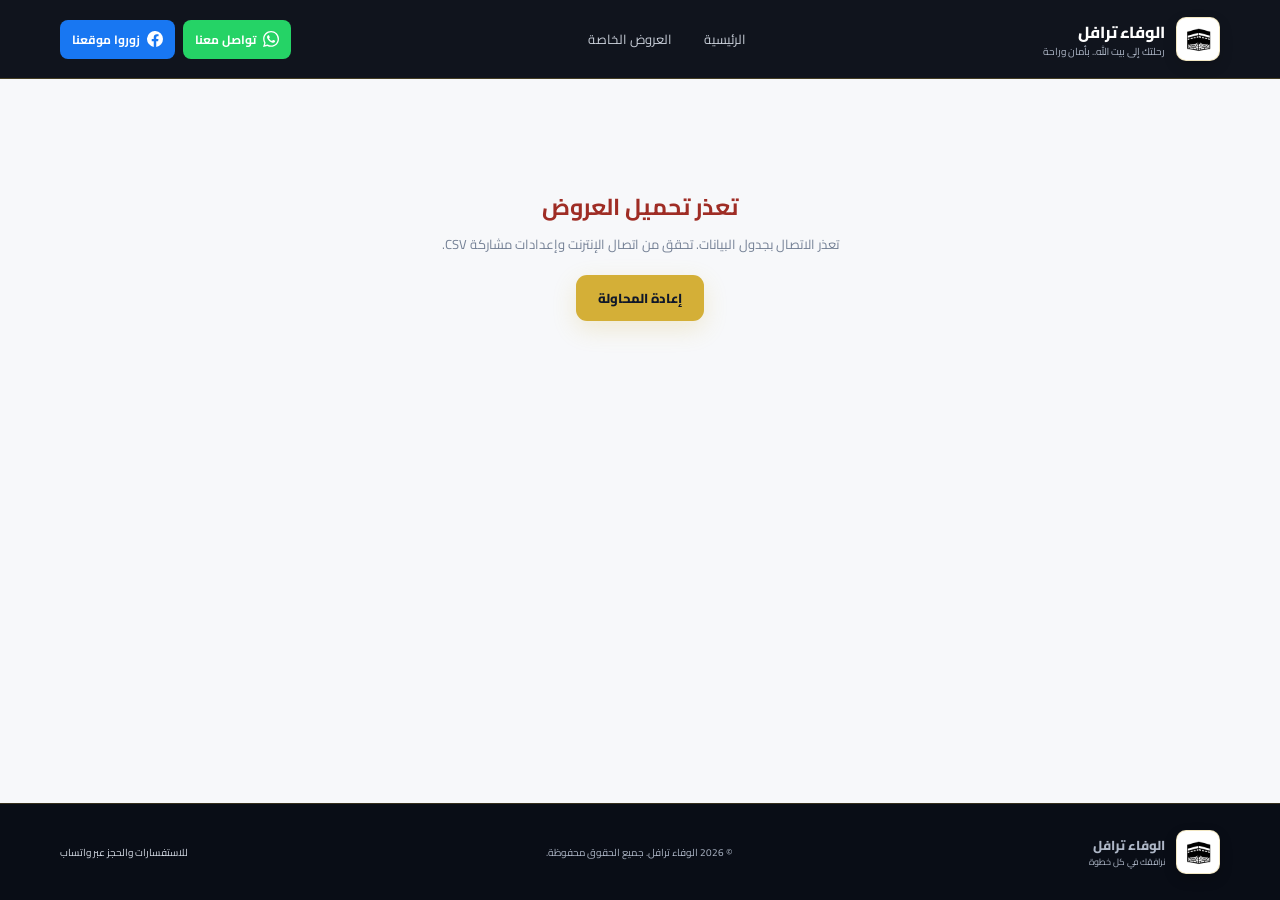
<file: index.html>
<!doctype html>
<html lang="ar" dir="rtl">
<head>
  <meta charset="utf-8">
  <meta name="viewport" content="width=device-width, initial-scale=1">
  <meta name="theme-color" content="#090d16">
  <meta name="description" content="اكتشف عروض الطيران وبرامج الحج والعمرة من الوفاء ترافل، واحجز رحلتك بسهولة عبر واتساب.">
  <meta name="robots" content="index, follow">
  <link rel="canonical" href="https://prof-hossam.github.io/alwafaa-travel/">
  <meta property="og:type" content="website">
  <meta property="og:locale" content="ar_EG">
  <meta property="og:site_name" content="الوفاء ترافل">
  <meta property="og:title" content="الوفاء ترافل | عروض الطيران والحج والعمرة">
  <meta property="og:description" content="اكتشف عروض الطيران وبرامج الحج والعمرة من الوفاء ترافل، واحجز رحلتك بسهولة عبر واتساب.">
  <meta property="og:url" content="https://prof-hossam.github.io/alwafaa-travel/">
  <meta property="og:image" content="https://prof-hossam.github.io/alwafaa-travel/photos/kabaa-logo-1.png">
  <meta name="twitter:card" content="summary">
  <meta name="twitter:title" content="الوفاء ترافل | عروض الطيران والحج والعمرة">
  <meta name="twitter:description" content="اكتشف عروض الطيران وبرامج الحج والعمرة من الوفاء ترافل، واحجز رحلتك بسهولة عبر واتساب.">
  <meta name="twitter:image" content="https://prof-hossam.github.io/alwafaa-travel/photos/kabaa-logo-1.png">
  <title>الوفاء ترافل | عروض الطيران والحج والعمرة</title>
  <script type="application/ld+json">
    {
      "@context": "https://schema.org",
      "@type": "WebSite",
      "name": "الوفاء ترافل",
      "url": "https://prof-hossam.github.io/alwafaa-travel/",
      "description": "عروض الطيران وبرامج الحج والعمرة من الوفاء ترافل.",
      "inLanguage": "ar-EG"
    }
  </script>
  <link rel="preconnect" href="https://fonts.googleapis.com">
  <link rel="preconnect" href="https://fonts.gstatic.com" crossorigin>
  <link href="https://fonts.googleapis.com/css2?family=Cairo:wght@400;500;600;700;800;900&display=swap" rel="stylesheet">
  <link rel="stylesheet" href="style.css?v=20261021-0001">
  <script defer src="app.js?v=20261021-0023"></script>
</head>
<body>
  <header class="site-header">
    <div class="header-inner">
      <a class="brand" href="#home" aria-label="الوفاء ترافل - الرئيسية">
        <img class="brand-logo-img" src="photos/kabaa logo.png" alt="الوفاء ترافل" width="44" height="44">
        <span class="brand-copy">
          <strong>الوفاء ترافل</strong>
          <small>رحلتك إلى بيت الله.. بأمان وراحة</small>
        </span>
      </a>
      <nav class="main-nav" aria-label="التنقل الرئيسي">
        <a href="#home">الرئيسية</a>
        <a href="#offers">العروض الخاصة</a>
      </nav>
      <div class="header-actions" aria-label="روابط التواصل">
        <a class="header-action header-action-whatsapp" href="https://wa.me/201140078016" aria-label="تواصل معنا عبر واتساب" data-business-contact target="_blank" rel="noopener noreferrer">
          <svg aria-hidden="true" viewBox="0 0 24 24" focusable="false"><path d="M20.52 3.48A11.82 11.82 0 0 0 12.1 0C5.55 0 .21 5.34.21 11.9c0 2.1.55 4.15 1.6 5.96L.1 24l6.3-1.65a11.9 11.9 0 0 0 5.7 1.45h.01c6.56 0 11.9-5.34 11.9-11.9 0-3.18-1.24-6.17-3.49-8.42ZM12.1 21.78a9.9 9.9 0 0 1-5.04-1.38l-.36-.21-3.74.98 1-3.65-.24-.38a9.86 9.86 0 0 1-1.52-5.24c0-5.46 4.44-9.9 9.9-9.9 2.65 0 5.13 1.03 7 2.9a9.84 9.84 0 0 1 2.9 7c0 5.45-4.44 9.88-9.9 9.88Zm5.43-7.4c-.3-.15-1.76-.87-2.04-.97-.27-.1-.47-.15-.67.15-.2.3-.77.97-.94 1.17-.18.2-.35.23-.65.08-.3-.15-1.25-.46-2.38-1.47-.88-.78-1.47-1.75-1.64-2.05-.17-.3-.02-.46.13-.61.14-.13.3-.35.45-.52.15-.18.2-.3.3-.5.1-.2.05-.37-.03-.52-.07-.15-.67-1.62-.92-2.22-.24-.58-.49-.5-.67-.51h-.57c-.2 0-.52.08-.8.37-.27.3-1.04 1.02-1.04 2.49s1.07 2.89 1.22 3.09c.15.2 2.1 3.2 5.09 4.49.71.3 1.27.49 1.7.63.71.22 1.36.19 1.87.12.57-.09 1.76-.72 2.01-1.42.25-.69.25-1.29.18-1.41-.08-.13-.28-.2-.58-.35Z"/></svg>
          <span>تواصل معنا</span>
        </a>
        <a class="header-action header-action-facebook" href="https://www.facebook.com/profile.php?id=61568818561621" aria-label="زوروا موقعنا على فيسبوك" target="_blank" rel="noopener noreferrer">
          <svg aria-hidden="true" viewBox="0 0 24 24" focusable="false"><path d="M24 12a12 12 0 1 0-13.88 11.85v-8.39H7.08V12h3.04V9.36c0-3 1.79-4.66 4.52-4.66 1.31 0 2.68.24 2.68.24v2.95h-1.51c-1.49 0-1.95.92-1.95 1.87V12h3.32l-.53 3.46h-2.79v8.39A12 12 0 0 0 24 12Z"/></svg>
          <span>زوروا موقعنا</span>
        </a>
      </div>
    </div>
  </header>

  <main id="app" tabindex="-1" aria-live="polite"></main>

  <footer class="site-footer">
    <div class="footer-inner">
      <a class="brand brand-footer" href="#home">
        <img class="brand-logo-img" src="photos/kabaa logo.png" alt="الوفاء ترافل" width="44" height="44">
        <span class="brand-copy"><strong>الوفاء ترافل</strong><small>نرافقك في كل خطوة</small></span>
      </a>
      <p>© <span id="current-year"></span> الوفاء ترافل. جميع الحقوق محفوظة.</p>
      <a href="https://wa.me/201140078016" data-business-contact target="_blank" rel="noopener noreferrer">للاستفسارات والحجز عبر واتساب</a>
    </div>
  </footer>
</body>
</html>
</file>
<file: style.css>
:root {
  color-scheme: light;
  --navy: #0f172a;
  --navy-deep: #090d16;
  --gold: #d4af37;
  --gold-dark: #aa8c2c;
  --ink: #172033;
  --muted: #748095;
  --line: #e9edf2;
  --paper: #fff;
  --canvas: #f7f8fa;
  font-family: "Cairo", sans-serif;
}

* { box-sizing: border-box; }
html { scroll-behavior: smooth; }
body {
  display: flex;
  flex-direction: column;
  min-height: 100vh;
  margin: 0;
  color: var(--ink);
  background: var(--canvas);
  font-family: "Cairo", sans-serif;
  text-align: right;
  -webkit-font-smoothing: antialiased;
}
#app { flex: 1; }
button, input, select { font: inherit; }
button, a, select { -webkit-tap-highlight-color: transparent; }
a { color: inherit; text-decoration: none; }
button { cursor: pointer; }

.site-header {
  position: sticky;
  top: 0;
  z-index: 20;
  color: white;
  background: rgba(9, 13, 22, .97);
  border-bottom: 1px solid rgba(212, 175, 55, .27);
  backdrop-filter: blur(14px);
}
.header-inner, .footer-inner {
  width: min(1160px, calc(100% - 48px));
  min-height: 78px;
  margin: 0 auto;
  display: flex;
  align-items: center;
  justify-content: space-between;
  gap: 28px;
}
.brand { display: inline-flex; align-items: center; gap: 11px; flex-shrink: 0; }
.brand-logo-img {
  display: block;
  flex: 0 0 44px;
  width: 44px;
  height: 44px;
  padding: 4px;
  object-fit: contain;
  background-color: #ffffff;
  border: 1px solid rgba(212,175,55,.3);
  border-radius: 10px;
  box-shadow: 0 5px 13px rgba(0,0,0,.2);
}
.brand-copy { display: flex; flex-direction: column; line-height: 1.5; }
.brand-copy strong { font-size: 16px; font-weight: 800; }
.brand-copy small { color: #aeb7c7; font-size: 10px; }
.main-nav { display: flex; align-items: center; gap: 32px; color: #c8ced8; font-size: 13px; }
.main-nav a { transition: color .2s ease; }
.main-nav a:hover, .main-nav a[aria-current="page"] { color: var(--gold); }
.header-actions { display: flex; align-items: center; gap: 8px; flex-shrink: 0; }
.header-action {
  display: inline-flex;
  align-items: center;
  justify-content: center;
  gap: 7px;
  min-height: 38px;
  padding: 7px 11px;
  color: white;
  border: 1px solid transparent;
  border-radius: 8px;
  font-size: 12px;
  font-weight: 700;
  white-space: nowrap;
  transition: filter .2s, transform .2s;
}
.header-action:hover { filter: brightness(.92); transform: translateY(-1px); }
.header-action svg { width: 16px; height: 16px; fill: currentColor; }
.header-action-whatsapp { background: #25d366; }
.header-action-facebook { background: #1877f2; }

.hero {
  position: relative;
  overflow: hidden;
  color: white;
  background:
    radial-gradient(ellipse at 15% 15%, rgba(212,175,55,.16), transparent 28%),
    radial-gradient(ellipse at 90% 80%, rgba(51,79,121,.4), transparent 38%),
    linear-gradient(125deg, #090d16 0%, #101c32 56%, #14213a 100%);
}
.hero::after {
  position: absolute;
  inset: 0;
  pointer-events: none;
  content: "";
  opacity: .17;
  background-image: radial-gradient(rgba(255,255,255,.3) .7px, transparent .7px);
  background-size: 24px 24px;
  mask-image: linear-gradient(90deg, #000, transparent 80%);
}
.hero-inner {
  position: relative;
  z-index: 1;
  width: min(1160px, calc(100% - 48px));
  min-height: 420px;
  margin: 0 auto;
  display: grid;
  grid-template-columns: 1.15fr .85fr;
  align-items: center;
  gap: 60px;
  padding: 64px 0 72px;
}
.hero-copy { max-width: 620px; }
.eyebrow {
  display: inline-flex;
  align-items: center;
  gap: 9px;
  color: #f0d987;
  font-size: 12px;
  font-weight: 700;
}
.eyebrow::before { width: 25px; height: 1px; content: ""; background: var(--gold); }
.hero h1 { margin: 18px 0 12px; font-size: clamp(34px, 4.7vw, 58px); line-height: 1.35; font-weight: 900; }
.hero h1 em { color: var(--gold); font-style: normal; }
.hero-copy > p { max-width: 540px; margin: 0; color: #c1cada; font-size: 15px; line-height: 2; }
.hero-actions { display: flex; flex-wrap: wrap; gap: 12px; margin-top: 27px; }
.button {
  min-height: 46px;
  padding: 10px 21px;
  display: inline-flex;
  align-items: center;
  justify-content: center;
  gap: 8px;
  border: 1px solid transparent;
  border-radius: 11px;
  font-size: 13px;
  font-weight: 800;
  transition: transform .2s, background .2s, border-color .2s, box-shadow .2s;
}
.button:hover { transform: translateY(-2px); }
.button-primary { color: var(--navy); background: var(--gold); box-shadow: 0 8px 25px rgba(212,175,55,.2); }
.button-primary:hover { background: #e5c658; }
.button-ghost { color: white; border-color: rgba(255,255,255,.3); background: transparent; }
.button-ghost:hover { border-color: var(--gold); }
.hero-art {
  position: relative;
  min-height: 260px;
  display: grid;
  place-items: center;
}
.hero-orbit { position: absolute; width: 270px; height: 270px; border: 1px solid rgba(212,175,55,.24); border-radius: 50%; }
.hero-orbit::before, .hero-orbit::after { position: absolute; inset: 22px; content: ""; border: 1px solid rgba(255,255,255,.1); border-radius: 50%; }
.hero-orbit::after { inset: 48px; }
.hero-logo-img {
  position: relative;
  z-index: 1;
  display: block;
  width: min(220px, 72%);
  height: 220px;
  object-fit: contain;
  border-radius: 14px;
  filter: drop-shadow(0 24px 34px rgba(0,0,0,.38)) drop-shadow(0 0 16px rgba(212,175,55,.18));
}
.floating-note {
  position: absolute;
  z-index: 2;
  right: 3%;
  bottom: 24px;
  padding: 10px 15px;
  color: var(--ink);
  background: white;
  border: 1px solid rgba(255,255,255,.65);
  border-radius: 12px;
  box-shadow: 0 12px 36px rgba(0,0,0,.2);
  font-size: 11px;
  font-weight: 700;
}
.floating-note span { display: block; color: var(--muted); font-size: 10px; font-weight: 500; }

.trust-strip { border-bottom: 1px solid var(--line); background: white; }
.trust-inner {
  width: min(1160px, calc(100% - 48px));
  min-height: 82px;
  margin: 0 auto;
  display: grid;
  grid-template-columns: repeat(3, 1fr);
  align-items: center;
}
.trust-item { display: flex; align-items: center; justify-content: center; gap: 12px; color: var(--ink); }
.trust-icon { color: var(--gold-dark); font-size: 20px; }
.trust-item strong { display: block; font-size: 12px; }
.trust-item small { display: block; margin-top: 1px; color: var(--muted); font-size: 10px; }

.content-section { width: min(1160px, calc(100% - 48px)); margin: 0 auto; padding: 66px 0 74px; }
.section-heading { display: flex; align-items: end; justify-content: space-between; gap: 18px; margin-bottom: 26px; }
.section-heading h2 { margin: 4px 0 0; color: var(--navy); font-size: clamp(22px, 3vw, 30px); font-weight: 900; }
.section-heading p { margin: 5px 0 0; color: var(--muted); font-size: 12px; }
.section-kicker { color: var(--gold-dark); font-size: 10px; font-weight: 800; letter-spacing: .07em; }
.text-link { color: var(--navy); font-size: 12px; font-weight: 800; }
.text-link:hover { color: var(--gold-dark); }
.department-grid { display: grid; grid-template-columns: repeat(5, minmax(0, 1fr)); gap: 15px; }
.department-card {
  position: relative;
  min-height: 200px;
  overflow: hidden;
  padding: 22px 18px;
  display: flex;
  flex-direction: column;
  justify-content: space-between;
  color: white;
  background: linear-gradient(145deg, #17243b, #0f172a);
  border: 1px solid rgba(15,23,42,.08);
  border-radius: 16px;
  box-shadow: 0 5px 20px rgba(15,23,42,.04);
  transition: transform .25s, box-shadow .25s;
}
.department-card-image, .department-card-placeholder { position: absolute; inset: 0; width: 100%; height: 100%; }
.department-card-image { z-index: 0; object-fit: cover; }
.department-card-placeholder { display: grid; place-items: center; color: var(--gold); background: radial-gradient(circle at 80% 15%, rgba(212,175,55,.2), transparent 40%), linear-gradient(145deg, #17243b, #0f172a); font-size: 44px; }
.department-card-overlay { position: absolute; z-index: 1; inset: 0; background: linear-gradient(0deg, rgba(9,13,22,.88), rgba(9,13,22,.05) 78%); }
.department-card::after {
  position: absolute;
  width: 145px;
  height: 145px;
  left: -48px;
  top: -55px;
  content: "";
  border: 1px solid rgba(212,175,55,.24);
  border-radius: 50%;
  box-shadow: 0 0 0 18px rgba(212,175,55,.035), 0 0 0 38px rgba(212,175,55,.025);
  transition: transform .3s;
}
.department-card:hover { transform: translateY(-5px); box-shadow: 0 16px 34px rgba(15,23,42,.16), 0 0 0 1px rgba(212,175,55,.22), 0 8px 28px rgba(212,175,55,.1); }
.department-card:hover::after { transform: scale(1.12); }
.department-card.light-card { color: var(--navy); background: linear-gradient(145deg, #fff, #f2eee0); }
.department-icon { position: relative; z-index: 1; width: 48px; height: 48px; display: grid; place-items: center; color: var(--gold); background: rgba(212,175,55,.12); border: 1px solid rgba(212,175,55,.22); border-radius: 14px; font-size: 22px; }
.light-card .department-icon { color: var(--gold-dark); }
.department-info { position: relative; z-index: 1; }
.department-info h3 { margin: 0 0 4px; font-size: 16px; font-weight: 800; }
.department-info p { margin: 0; color: #aeb9cb; font-size: 10px; }
.light-card .department-info p { color: var(--muted); }
.department-arrow { position: absolute; z-index: 1; bottom: 18px; left: 18px; color: var(--gold); font-size: 18px; }
.light-card .department-arrow { color: var(--gold-dark); }

.featured-section { background: #f0f2f5; }
.featured-section .content-section { padding-top: 62px; }
.trip-grid { display: grid; grid-template-columns: repeat(3, minmax(0, 1fr)); gap: 20px; }
.trip-card {
  overflow: hidden;
  display: flex;
  flex-direction: column;
  background: white;
  border: 1px solid var(--line);
  border-radius: 15px;
  transition: transform .22s, box-shadow .22s;
}
.trip-card:hover { transform: translateY(-4px); box-shadow: 0 16px 35px rgba(15,23,42,.09); }
.trip-card-top { position: relative; min-height: 136px; padding: 22px; display: flex; flex-direction: column; justify-content: end; color: white; background: radial-gradient(circle at 84% 15%, rgba(212,175,55,.23), transparent 35%), linear-gradient(125deg, #17243b, #0c1423); }
.trip-card-top::before { position: absolute; top: 19px; left: 20px; content: "✧"; color: var(--gold); font-size: 28px; }
.trip-category { color: var(--gold); font-size: 10px; font-weight: 800; }
.trip-card-top h3 { margin: 4px 0 0; font-size: 17px; line-height: 1.6; }
.trip-badge { position: absolute; top: 17px; right: 18px; padding: 4px 9px; color: var(--navy); background: var(--gold); border-radius: 6px; font-size: 9px; font-weight: 800; }
.trip-card-body { flex: 1; padding: 18px 20px 12px; }
.trip-meta { display: flex; flex-wrap: wrap; gap: 8px 16px; color: var(--muted); font-size: 11px; }
.trip-meta strong { color: var(--ink); }
.trip-summary { min-height: 42px; margin: 12px 0; color: #697589; font-size: 11px; line-height: 1.9; }
.date-count { display: inline-flex; align-items: center; gap: 5px; color: var(--gold-dark); font-weight: 800; }
.trip-card-footer { padding: 13px 20px 18px; display: flex; align-items: center; justify-content: space-between; gap: 10px; border-top: 1px solid #f0f2f5; }
.price-caption { display: block; color: var(--muted); font-size: 9px; }
.price-number { color: var(--navy); font-size: 19px; font-weight: 900; white-space: nowrap; }
.price-number small { font-size: 10px; font-weight: 600; }
.button-dark { min-height: 40px; padding: 8px 14px; color: white; background: var(--navy); border-radius: 9px; font-size: 11px; }
.button-dark:hover { background: #253552; }

.breadcrumb { display: flex; flex-wrap: wrap; align-items: center; gap: 8px; margin-bottom: 23px; color: var(--muted); font-size: 11px; }
.breadcrumb a:hover { color: var(--gold-dark); }
.breadcrumb span:last-child { color: var(--ink); font-weight: 700; }
.page-banner { padding: 45px 0; color: white; background: radial-gradient(ellipse at 88% 20%, rgba(212,175,55,.17), transparent 35%), linear-gradient(125deg, #090d16, #17243b); }
.page-banner-inner { width: min(1160px, calc(100% - 48px)); margin: 0 auto; }
.page-banner h1 { margin: 5px 0; font-size: clamp(26px, 4vw, 38px); font-weight: 900; }
.page-banner p { max-width: 620px; margin: 6px 0 0; color: #c1cada; font-size: 12px; line-height: 1.9; }
.listing-toolbar { display: flex; justify-content: space-between; align-items: center; gap: 16px; margin: 0 0 20px; }
.listing-count { color: var(--muted); font-size: 11px; }
.search-wrap { width: min(360px, 100%); min-height: 46px; padding: 0 13px; display: flex; align-items: center; gap: 9px; color: var(--gold-dark); background: white; border: 1px solid var(--line); border-radius: 10px; }
.search-field { width: 100%; min-height: 42px; padding: 8px 0; color: var(--ink); background: transparent; border: 0; outline: none; font-size: 11px; }
.search-field:focus, .form-control:focus { border-color: var(--gold); box-shadow: 0 0 0 3px rgba(212,175,55,.14); }
.search-wrap:focus-within { border-color: var(--gold); box-shadow: 0 0 0 3px rgba(212,175,55,.12); }
.search-wrap .search-field:focus { box-shadow: none; }
.category-content { min-height: 330px; }
.empty-state { padding: 36px; text-align: center; background: white; border: 1px solid var(--line); border-radius: 15px; }
.empty-state h2 { margin: 0 0 7px; font-size: 18px; }
.empty-state p { margin: 0 auto 16px; color: var(--muted); font-size: 12px; }

.detail-page { padding-top: 38px; }
.detail-layout { display: grid; grid-template-columns: minmax(310px, .8fr) minmax(0, 1.2fr); align-items: start; gap: 24px; }
.detail-main, .booking-card { min-width: 0; background: white; border: 1px solid var(--line); border-radius: 16px; }
.detail-main { grid-column: 1; grid-row: 1; overflow: hidden; }
.booking-card { grid-column: 2; grid-row: 1; position: sticky; top: 100px; padding: 22px; box-shadow: 0 12px 34px rgba(15,23,42,.055); }
.detail-cover { position: relative; min-height: 215px; padding: 28px; display: flex; flex-direction: column; justify-content: end; overflow: hidden; color: white; background: radial-gradient(circle at 80% 20%, rgba(212,175,55,.24), transparent 30%), linear-gradient(125deg, #17243b, #0b1220); border-radius: 16px 16px 0 0; }
.detail-cover::after { position: absolute; top: -65px; left: -30px; width: 240px; height: 240px; content: ""; border: 1px solid rgba(212,175,55,.3); border-radius: 50%; box-shadow: 0 0 0 22px rgba(212,175,55,.04), 0 0 0 45px rgba(212,175,55,.03); }
.detail-cover > * { position: relative; z-index: 1; }
.detail-cover h1 { max-width: 600px; margin: 8px 0 0; font-size: clamp(23px, 3vw, 34px); line-height: 1.45; }
.detail-cover p { margin: 9px 0 0; color: #d7deea; font-size: 11px; }
.detail-content { padding: 25px; }
.detail-content > h2 { margin: 4px 0 18px; color: var(--navy); font-size: 21px; font-weight: 900; }
.spec-grid { display: grid; grid-template-columns: repeat(2, minmax(0, 1fr)); gap: 11px; }
.spec-item { min-height: 84px; padding: 14px; background: #fafbfc; border: 1px solid #eef0f3; border-radius: 11px; transition: border-color .2s, transform .2s; }
.spec-item:hover { transform: translateY(-2px); border-color: rgba(212,175,55,.5); }
.spec-item span { display: block; margin-bottom: 3px; color: var(--muted); font-size: 10px; }
.spec-item strong { display: block; color: var(--ink); font-size: 12px; line-height: 1.7; }
.detail-description { margin: 23px 0 0; color: #667286; font-size: 12px; line-height: 2; }
.detail-description h3, .features-section h3 { margin: 0 0 7px; color: var(--navy); font-size: 14px; font-weight: 900; }
.detail-description p { margin: 0; }
.features-section { margin-top: 23px; padding-top: 20px; border-top: 1px solid var(--line); }
.feature-list { margin: 0; padding: 0; display: grid; gap: 9px; list-style: none; }
.feature-list li { display: flex; gap: 9px; color: #4d596b; font-size: 11px; }
.feature-list li::before { flex: 0 0 auto; content: "✓"; color: var(--gold-dark); font-weight: 900; }
.booking-card-heading { margin-bottom: 19px; padding-bottom: 17px; border-bottom: 1px solid var(--line); }
.booking-card-heading h2 { margin: 4px 0; color: var(--navy); font-size: 22px; font-weight: 900; }
.booking-card-heading p { margin: 0; color: var(--muted); font-size: 10px; line-height: 1.8; }
.booking-price { margin-bottom: 17px; padding: 14px 15px; background: #fbf8ed; border: 1px solid #f1e8c9; border-radius: 11px; }
.booking-price span { display: block; color: var(--muted); font-size: 10px; }
.booking-price strong { color: var(--navy); font-size: 24px; font-weight: 900; }
.booking-price small { color: var(--muted); font-size: 10px; font-weight: 600; }
.form-field { margin-bottom: 15px; }
.booking-fieldset { padding: 0; border: 0; }
.booking-legend { margin-bottom: 6px; color: #3e4a5c; font-size: 11px; font-weight: 800; }
.form-field label { display: block; margin-bottom: 6px; color: #3e4a5c; font-size: 11px; font-weight: 800; }
.form-control { width: 100%; min-height: 45px; padding: 9px 12px; color: var(--ink); background: white; border: 1px solid #dfe4ea; border-radius: 9px; outline: none; font-size: 12px; transition: border .2s, box-shadow .2s; }
.form-hint { margin: 6px 0 0; color: var(--muted); font-size: 9px; }
.form-error { margin: 0 0 12px; color: #b42318; font-size: 11px; line-height: 1.7; }
.form-error[hidden], .search-empty[hidden], .trip-card[hidden] { display: none; }
.occupancy-options { display: grid; grid-template-columns: repeat(3, minmax(0, 1fr)); gap: 7px; }
.occupancy-option { position: relative; cursor: pointer; }
.occupancy-option input { position: absolute; opacity: 0; }
.occupancy-option span { min-height: 62px; padding: 7px 4px; display: flex; flex-direction: column; align-items: center; justify-content: center; background: white; border: 1px solid #dfe4ea; border-radius: 9px; transition: border .2s, background .2s, box-shadow .2s; }
.occupancy-option input:checked + span { background: #fbf8ed; border-color: var(--gold); box-shadow: 0 0 0 1px var(--gold); }
.occupancy-option input:focus-visible + span { outline: 3px solid rgba(212,175,55,.35); }
.occupancy-option b { color: var(--ink); font-size: 10px; }
.occupancy-option small { margin-top: 2px; color: var(--muted); font-size: 9px; }
.button-whatsapp { width: 100%; min-height: 49px; color: #fff; background: linear-gradient(125deg, #17243b, #0f172a); border: 1px solid rgba(212,175,55,.76); border-radius: 10px; font-weight: 800; box-shadow: 0 8px 20px rgba(15,23,42,.13); }
.button-whatsapp:hover { background: linear-gradient(125deg, #233451, #111c30); box-shadow: 0 9px 25px rgba(212,175,55,.17); }
.button-whatsapp:focus-visible, .button:focus-visible, a:focus-visible { outline: 3px solid rgba(212,175,55,.55); outline-offset: 3px; }
.privacy-note { margin: 10px 0 0; color: var(--muted); text-align: center; font-size: 9px; line-height: 1.8; }

.site-footer { color: #aeb7c7; background: var(--navy-deep); border-top: 1px solid rgba(212,175,55,.22); }
.footer-inner { min-height: 96px; flex-wrap: wrap; }
.footer-inner p, .footer-inner > a:last-child { font-size: 10px; }
.footer-inner > a:last-child { color: #d5dbe5; }
.brand-footer .brand-copy strong { font-size: 13px; }
.brand-footer .brand-copy small { font-size: 9px; }
.data-status { padding: 12px 24px; color: #3e4a5c; text-align: center; background: #fbf8ed; border-bottom: 1px solid #f1e8c9; font-size: 12px; line-height: 1.8; }
.data-status-error { color: #7f271e; background: #fef3f2; border-bottom-color: #fecdca; }
.data-status-retry { margin-inline-start: 8px; padding: 3px 9px; color: inherit; background: transparent; border: 1px solid currentColor; border-radius: 6px; font-size: 11px; font-weight: 700; }
.toast { position: fixed; right: 50%; bottom: 24px; z-index: 40; padding: 11px 17px; color: white; background: var(--navy); border: 1px solid rgba(212,175,55,.55); border-radius: 10px; box-shadow: 0 8px 26px rgba(0,0,0,.2); font-size: 12px; transform: translateX(50%); }
.sr-only { position: absolute; width: 1px; height: 1px; padding: 0; margin: -1px; overflow: hidden; clip: rect(0,0,0,0); white-space: nowrap; border: 0; }

.dynamic-section { scroll-margin-top: 96px; }
.page-panel[hidden] { display: none !important; }
.page-panel:not([hidden]) { animation: page-enter .24s ease-out both; }
@keyframes page-enter { from { opacity: 0; transform: translateY(8px); } to { opacity: 1; transform: translateY(0); } }
.dynamic-section:nth-of-type(even) { width: 100%; max-width: none; padding-right: max(24px, calc((100% - 1160px) / 2)); padding-left: max(24px, calc((100% - 1160px) / 2)); background: #f0f2f5; }
.filter-select-wrap { width: min(240px, 100%); }
.filter-select-wrap .form-control { min-height: 46px; }
.service-grid { display: grid; grid-template-columns: repeat(3, minmax(0, 1fr)); gap: 20px; }
.service-card { min-width: 0; overflow: hidden; display: flex; flex-direction: column; background: white; border: 1px solid var(--line); border-radius: 16px; transition: transform .22s, box-shadow .22s; }
.service-card[hidden] { display: none; }
.service-card:hover { transform: translateY(-5px); box-shadow: 0 16px 35px rgba(15,23,42,.1); }
.service-image, .service-image-placeholder { width: 100%; height: 175px; object-fit: cover; background: linear-gradient(135deg, #17243b, #0b1220); }
.service-image-placeholder { display: grid; place-items: center; color: var(--gold); font-size: 44px; }
.service-card-content { flex: 1; padding: 19px; display: flex; flex-direction: column; }
.service-card-heading { display: flex; align-items: center; justify-content: space-between; gap: 8px; }
.service-card-tags { display: flex; align-items: center; gap: 6px; }
.service-category { color: var(--gold-dark); font-size: 10px; font-weight: 800; }
.service-id { color: var(--muted); font-size: 9px; }
.service-offer-badge { padding: 3px 7px; color: #7a3100; background: #fff0d8; border: 1px solid #f7d29f; border-radius: 999px; font-size: 9px; font-weight: 800; white-space: nowrap; }
.service-card h3 { margin: 8px 0 0; color: var(--navy); font-size: 18px; font-weight: 900; line-height: 1.6; }
.service-route { margin: 3px 0 0; color: var(--muted); font-size: 11px; }
.service-details { margin-top: 16px; display: grid; grid-template-columns: repeat(2, minmax(0, 1fr)); gap: 9px; }
.service-detail { min-width: 0; padding: 9px 10px; background: #f8f9fb; border-radius: 9px; }
.service-detail span { display: block; color: var(--muted); font-size: 9px; }
.service-detail strong { display: block; overflow-wrap: anywhere; color: var(--ink); font-size: 11px; line-height: 1.7; }
.service-description { margin: 14px 0 0; color: #667286; font-size: 11px; line-height: 1.9; overflow-wrap: anywhere; white-space: pre-line; }
.service-description strong { color: var(--navy); }
.service-card-footer { margin-top: auto; padding-top: 17px; display: flex; align-items: center; justify-content: space-between; gap: 10px; }
.service-price { color: var(--navy); font-size: 15px; font-weight: 900; }
.service-card-actions { display: flex; align-items: center; gap: 7px; }
.service-card .button-whatsapp, .service-card .button-details { width: auto; min-height: 40px; padding: 8px 12px; font-size: 11px; }
.button-details { color: var(--navy); background: #f8f9fb; border-color: #e4e8ef; }
.button-details:hover { color: var(--gold-dark); border-color: var(--gold); }
.service-modal {
  position: fixed;
  width: min(680px, calc(100% - 32px));
  max-width: none;
  max-height: min(760px, calc(100% - 32px));
  padding: 24px;
  overflow: auto;
  color: var(--ink);
  background: white;
  border: 1px solid rgba(15,23,42,.08);
  border-radius: 20px;
  box-shadow: 0 24px 80px rgba(9,13,22,.3);
}
.service-modal::backdrop { background: rgba(9,13,22,.64); backdrop-filter: blur(4px); }
.service-modal-close {
  position: sticky;
  z-index: 1;
  top: 0;
  float: left;
  width: 38px;
  height: 38px;
  margin: -10px -10px 0 0;
  display: grid;
  place-items: center;
  color: var(--muted);
  background: #f2f4f7;
  border: 0;
  border-radius: 50%;
  font-size: 25px;
  line-height: 1;
}
.service-modal-close:hover { color: var(--navy); background: #e7ebf0; }
.service-modal-heading { display: grid; grid-template-columns: minmax(0, .9fr) minmax(0, 1.1fr); align-items: center; gap: 20px; }
.service-modal-heading .service-image, .service-modal-heading .service-image-placeholder { width: 100%; height: 190px; border-radius: 13px; }
.service-modal-title { min-width: 0; padding: 16px 0; }
.service-modal-title h2 { margin: 7px 0 10px; color: var(--navy); font-size: clamp(20px, 3vw, 27px); font-weight: 900; line-height: 1.5; overflow-wrap: anywhere; }
.service-modal-title .service-price { font-size: 20px; }
.service-modal-details { margin-top: 22px; }
.service-modal-description { margin-top: 20px; padding: 16px; background: #fbf8ed; border: 1px solid #f1e8c9; border-radius: 12px; }
.service-modal-description h3 { margin: 0 0 6px; color: var(--navy); font-size: 13px; }
.service-modal-description p { margin: 0; color: #667286; font-size: 12px; line-height: 2; overflow-wrap: anywhere; white-space: pre-line; }
.service-modal-actions { margin-top: 20px; display: flex; justify-content: flex-start; }
.service-modal-actions .button-whatsapp { min-width: 150px; }
.section-empty { padding: 24px; color: var(--muted); text-align: center; background: white; border: 1px solid var(--line); border-radius: 14px; font-size: 13px; }
.data-state { min-height: 340px; display: flex; flex-direction: column; align-items: center; justify-content: center; text-align: center; }
.data-state h1 { margin: 16px 0 4px; color: var(--navy); font-size: 23px; }
.data-state p { max-width: 560px; margin: 0 0 18px; color: var(--muted); font-size: 13px; line-height: 1.9; }
.data-state-error h1 { color: #9f2d25; }
.loading-spinner { width: 38px; height: 38px; border: 3px solid #e9edf2; border-top-color: var(--gold-dark); border-radius: 50%; animation: spin .8s linear infinite; }
@keyframes spin { to { transform: rotate(360deg); } }
@media (prefers-reduced-motion: reduce) {
  *, *::before, *::after { scroll-behavior: auto !important; transition-duration: .01ms !important; animation-duration: .01ms !important; }
}

@media (max-width: 900px) {
  .site-header .header-inner { min-height: 0; display: grid; grid-template-columns: minmax(0, 1fr) auto; gap: 8px 18px; padding: 10px 0 0; }
  .site-header .brand { grid-column: 1; grid-row: 1; min-width: 0; }
  .site-header .header-actions { grid-column: 2; grid-row: 1; }
  .site-header .main-nav { grid-column: 1 / -1; grid-row: 2; justify-content: center; padding: 4px 0 12px; }
  .department-grid { grid-template-columns: repeat(3, minmax(0, 1fr)); }
  .trip-grid { grid-template-columns: repeat(2, minmax(0, 1fr)); }
  .hero-inner { gap: 25px; }
  .detail-layout { grid-template-columns: minmax(265px, .85fr) minmax(0, 1.15fr); gap: 16px; }
  .booking-card { padding: 18px; }
  .service-grid { grid-template-columns: repeat(2, minmax(0, 1fr)); }
}
@media (max-width: 680px) {
  .header-inner, .footer-inner, .hero-inner, .trust-inner, .content-section, .page-banner-inner { width: min(100% - 32px, 560px); }
  .header-inner { gap: 8px 12px; }
  .brand { min-width: 0; }
  .header-actions { justify-self: end; gap: 7px; }
  .main-nav { width: 100%; min-width: 0; justify-content: flex-start; gap: 20px; padding: 1px 0 10px; overflow-x: auto; scrollbar-width: none; white-space: nowrap; }
  .main-nav::-webkit-scrollbar { display: none; }
  .brand-copy small { font-size: 9px; }
  .header-action { width: 38px; min-width: 38px; min-height: 38px; gap: 0; padding: 0; border-radius: 50%; }
  .header-action span { position: absolute; width: 1px; height: 1px; overflow: hidden; clip: rect(0, 0, 0, 0); white-space: nowrap; }
  .header-action svg { width: 17px; height: 17px; }
  .brand { gap: 8px; }
  .brand-logo-img { flex-basis: 40px; width: 40px; height: 40px; }
  .brand-copy strong { font-size: 14px; }
  .hero-inner { min-height: auto; grid-template-columns: 1fr; padding: 52px 0 43px; }
  .hero-copy { max-width: 100%; }
  .hero-copy > p { font-size: 13px; }
  .hero-art { display: none; }
  .trust-inner { min-height: auto; padding: 16px 0; grid-template-columns: 1fr; gap: 13px; }
  .trust-item { justify-content: flex-start; }
  .content-section { padding: 46px 0 52px; }
  .department-grid { width: min(100%, 500px); margin: 0 auto; grid-template-columns: repeat(2, minmax(0, 1fr)); gap: 14px; }
  .department-card { min-height: 166px; padding: 17px 14px; }
  .department-info h3 { font-size: 14px; }
  .department-info p { max-width: 135px; line-height: 1.7; }
  .trip-grid { grid-template-columns: 1fr; }
  .service-grid { grid-template-columns: 1fr; }
  .service-modal { width: calc(100% - 24px); max-height: calc(100% - 24px); padding: 18px; border-radius: 16px; }
  .service-modal-heading { grid-template-columns: 1fr; gap: 8px; }
  .service-modal-heading .service-image, .service-modal-heading .service-image-placeholder { height: 160px; }
  .service-modal-title { padding: 0; }
  .service-modal-details { margin-top: 15px; }
  .service-card-footer { align-items: flex-start; flex-direction: column; }
  .service-card-actions { width: 100%; }
  .service-card-actions .button { flex: 1; padding-right: 8px; padding-left: 8px; }
  .dynamic-section:nth-of-type(even) { padding-right: 16px; padding-left: 16px; }
  .featured-section .content-section { padding-top: 44px; }
  .section-heading { align-items: start; }
  .section-heading > .text-link { margin-top: 10px; white-space: nowrap; }
  .listing-toolbar { align-items: stretch; flex-direction: column; }
  .search-field { width: 100%; }
  .filter-select-wrap { width: 100%; }
  .page-banner { padding: 34px 0; }
  .page-banner-inner { width: min(100% - 32px, 560px); }
  .detail-layout { grid-template-columns: minmax(0, 1fr); gap: 14px; }
  .detail-main { grid-column: 1; grid-row: 1; }
  .booking-card { position: static; grid-column: 1; grid-row: 2; padding: 19px; }
  .detail-content { padding: 19px; }
  .search-wrap { width: 100%; }
  .spec-grid { gap: 8px; }
  .spec-item { min-height: 72px; padding: 10px; }
  .footer-inner { justify-content: center; padding: 20px 0; gap: 12px; text-align: center; }
  .footer-inner > * { width: 100%; }
  .footer-inner .brand { justify-content: center; }
}
@media (max-width: 374px) {
  .header-inner { column-gap: 8px; }
  .main-nav { gap: 16px; font-size: 11px; }
  .header-actions { gap: 5px; }
  .header-action { width: 34px; min-width: 34px; min-height: 34px; }
  .header-action svg { width: 15px; height: 15px; }
  .brand { gap: 6px; }
  .brand-logo-img { flex-basis: 36px; width: 36px; height: 36px; }
  .brand-copy strong { font-size: 12px; }
  .brand-copy small { font-size: 8px; }
  .department-grid { width: min(calc(100% - 20px), 300px); grid-template-columns: 1fr; }
  .department-card { min-height: 145px; }
  .occupancy-options { grid-template-columns: 1fr; }
  .occupancy-option span { min-height: 51px; }
}
</file>
